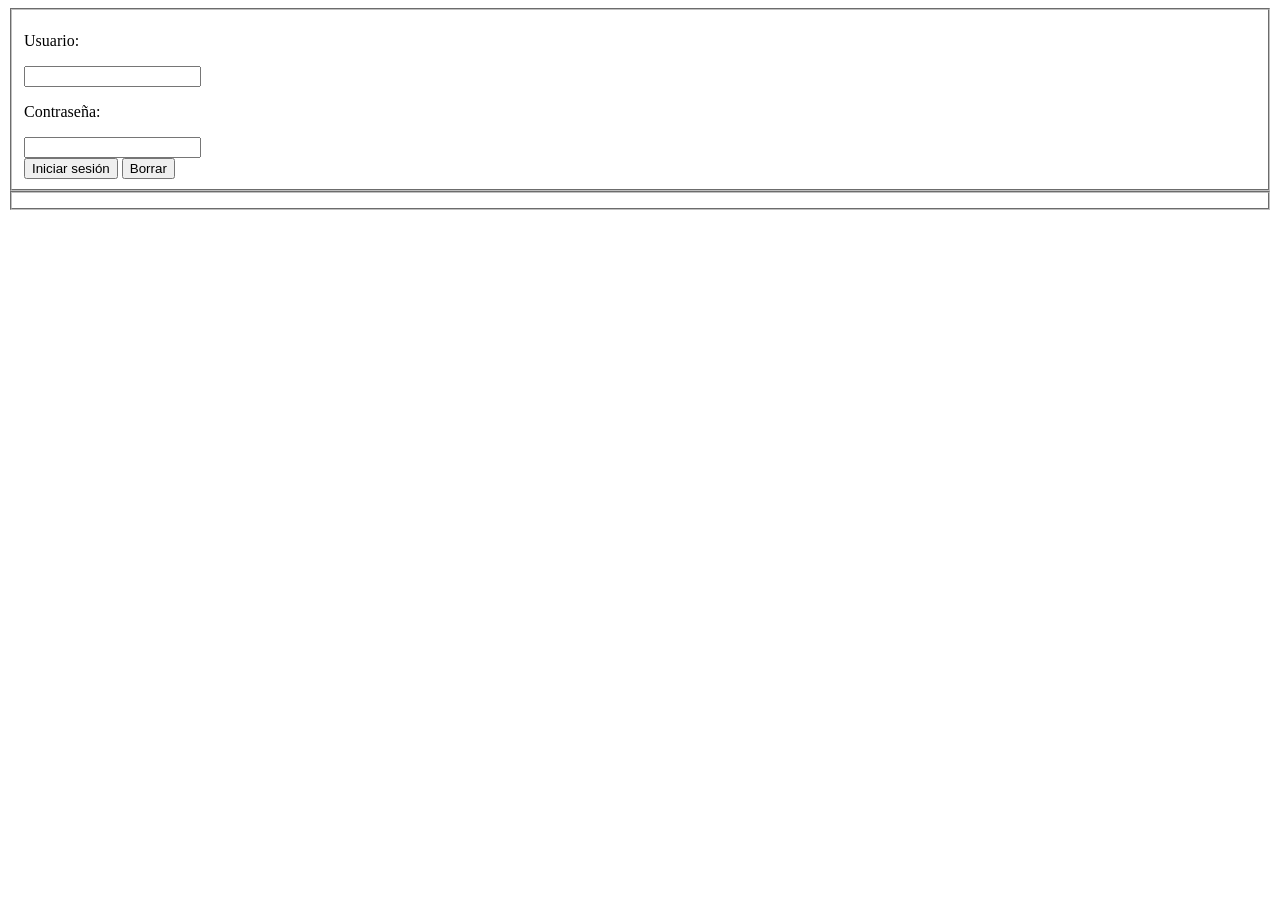
<file: index.html>
<!DOCTYPE html>
<!--   
  - Created on:    Ago-2016
  - Author:        A. Contreras <amaruhca@gmail.com>
-->
<html>
    <head>
        <meta charset="UTF-8">
        <meta name="viewport" content="width=device-width, initial-scale=1.0">
        <title>Inicio - tpv</title>
        <link rel="stylesheet" type="text/css" href="../css/general.css"> 
    </head>
    <body class="login">
        <form class="form_login" action="./login.php" method="get">
            <fieldset class="login">
                <div><p>Usuario: </p> <input type="text" name="user"></div>
                <div><p>Contraseña: </p> <input type="password" name="pass"></div>
                <input type="submit" value="Iniciar sesión">
                <input type="reset" value="Borrar">
            </fieldset>
            <fieldset class="sing_in">
                <datalist>
                        <option>a</option>
                    
                </datalist>
            </fieldset>   
        </form>
        
    
    </body>
</html>
</file>
<file: css/general.css>
/* 
 *   Created on:    Ago-2016
 *   Author:        A. Contreras <amaruhca@gmail.com>
*/
</file>
